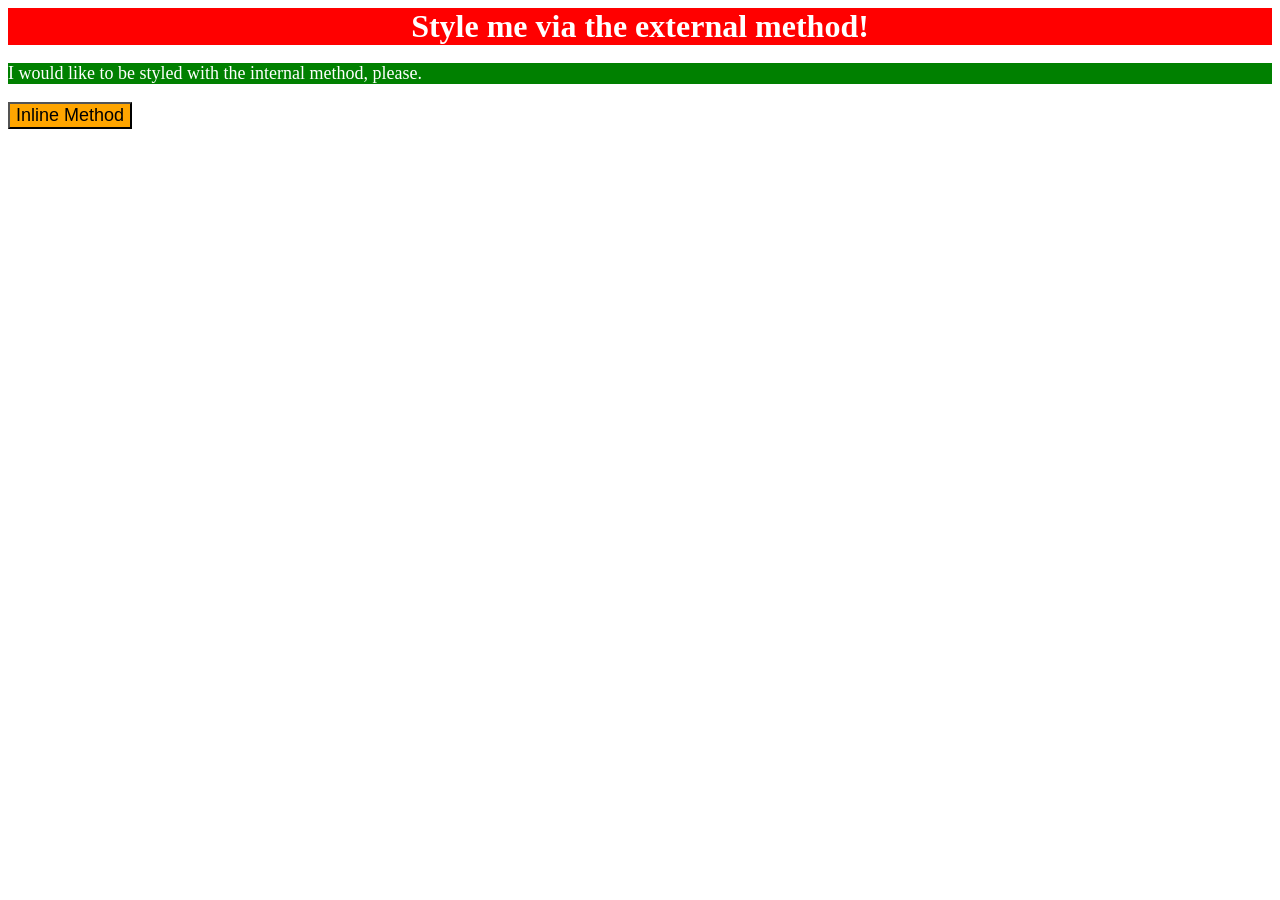
<file: foundations/intro-to-css/01-css-methods/index.html>
<!DOCTYPE html>
<html lang="en">
  <head>
    <meta charset="UTF-8">
    <meta http-equiv="X-UA-Compatible" content="IE=edge">
    <meta name="viewport" content="width=device-width, initial-scale=1.0">
    <link rel="stylesheet" href="index.css">
    <title>Methods for Adding CSS</title>

    <style>
      p {
        background-color: green;
        color: white;
        font-size: 18px;
      }
    </style>


  </head>
  <body>
    <div>Style me via the external method!</div>
    <p>I would like to be styled with the internal method, please.</p>
    <button style="background-color: orange; font-size: 18px;">Inline Method</button>
  </body>
</html>
</file>
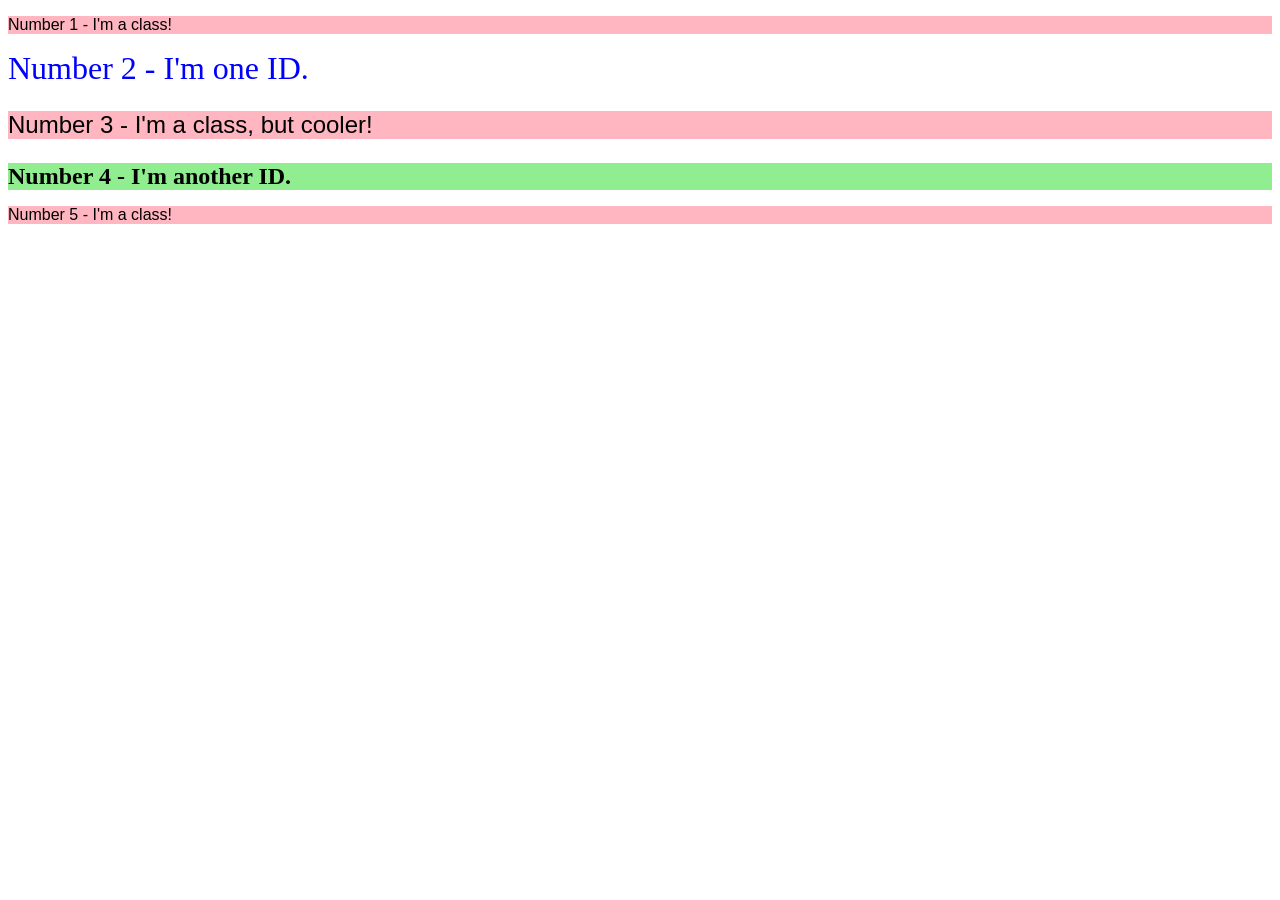
<file: foundations/intro-to-css/02-class-id-selectors/index.html>
<!DOCTYPE html>
<html lang="en">
  <head>
    <meta charset="UTF-8">
    <meta http-equiv="X-UA-Compatible" content="IE=edge">
    <meta name="viewport" content="width=device-width, initial-scale=1.0">
    <title>Class and ID Selectors</title>
    <link rel="stylesheet" href="style.css">
  </head>
  <body>
    <p class="num1">Number 1 - I'm a class!</p>
    <div id="num2">Number 2 - I'm one ID.</div>
    <p class="num1 cool">Number 3 - I'm a class, but cooler!</p>
    <div id="another_id">Number 4 - I'm another ID.</div>
    <p class="num1">Number 5 - I'm a class!</p>
  </body>
</html>
</file>
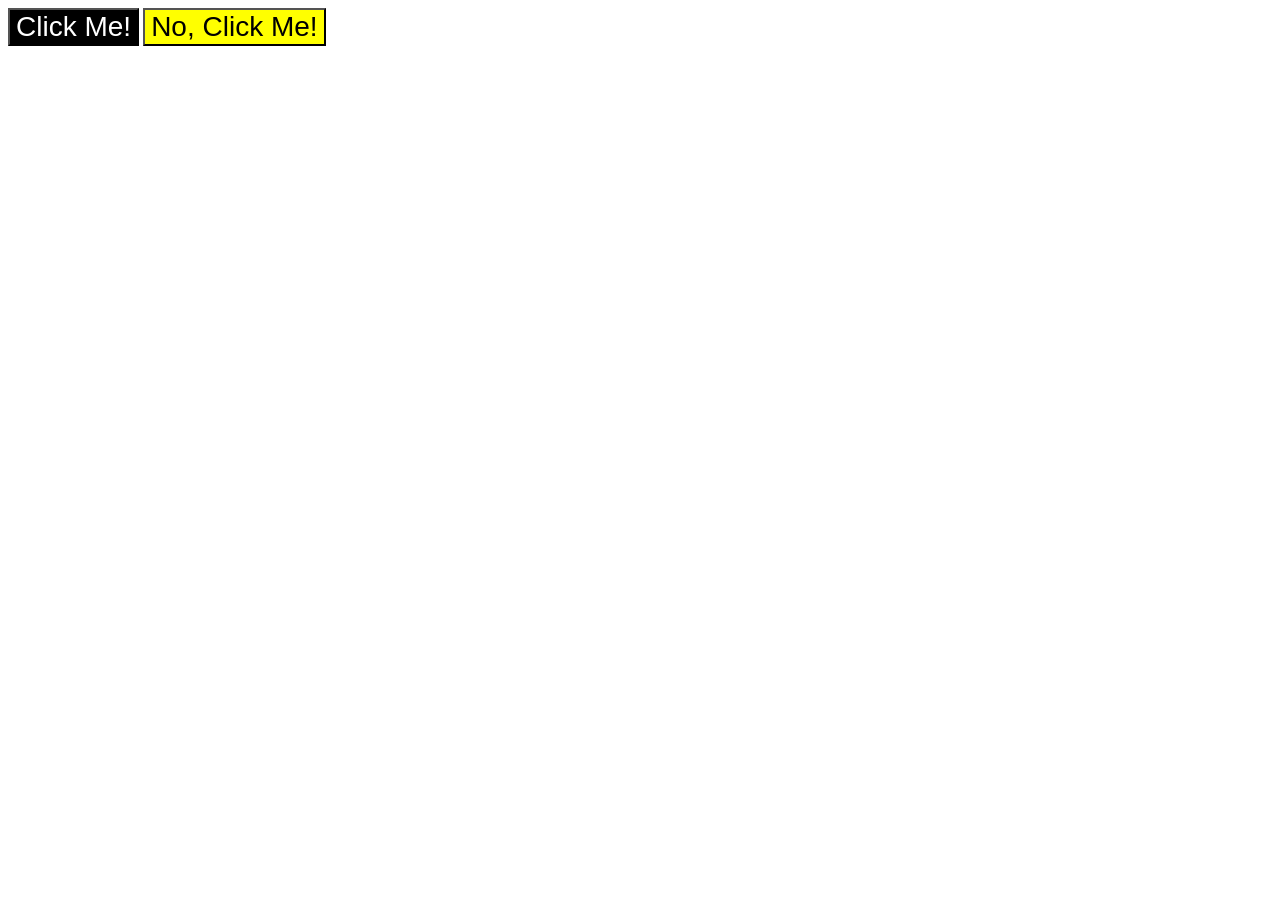
<file: foundations/intro-to-css/03-grouping-selectors/index.html>
<!DOCTYPE html>
<html lang="en">
  <head>
    <meta charset="UTF-8">
    <meta http-equiv="X-UA-Compatible" content="IE=edge">
    <meta name="viewport" content="width=device-width, initial-scale=1.0">
    <title>Grouping Selectors</title>
    <link rel="stylesheet" href="style.css">
  </head>
  <body>
    <button class="btn1">Click Me!</button>
    <button class="btn2">No, Click Me!</button>
  </body>
</html>
</file>
<file: foundations/intro-to-css/01-css-methods/index.css>
div {
    background-color: red;
    color: white;
    text-align: center;
    font-weight: bold;
    font-size: 32px;
}
</file>
<file: foundations/intro-to-css/02-class-id-selectors/style.css>
/* Add CSS Styling */

.num1 {
    background-color: lightpink;
    font-family: Verdana, Deja-Vu, sans-serif;
}

#num2 {
    color: blue;
    font-size: 32px;
}

.num1.cool {
    font-size:24px;
}

#another_id {
    background-color: lightgreen;
    font-size: 24px;
    font-weight:bold;
}
</file>
<file: foundations/intro-to-css/03-grouping-selectors/style.css>
/* Add CSS Styling */
.btn1, .btn2 {
    font-size: 28px;
    font-family: Helvetica, Times New Roman, sans-serif
}


.btn1 {
    background-color: black;
    color: white;
}

.btn2 {
    background-color: yellow;
}
</file>
